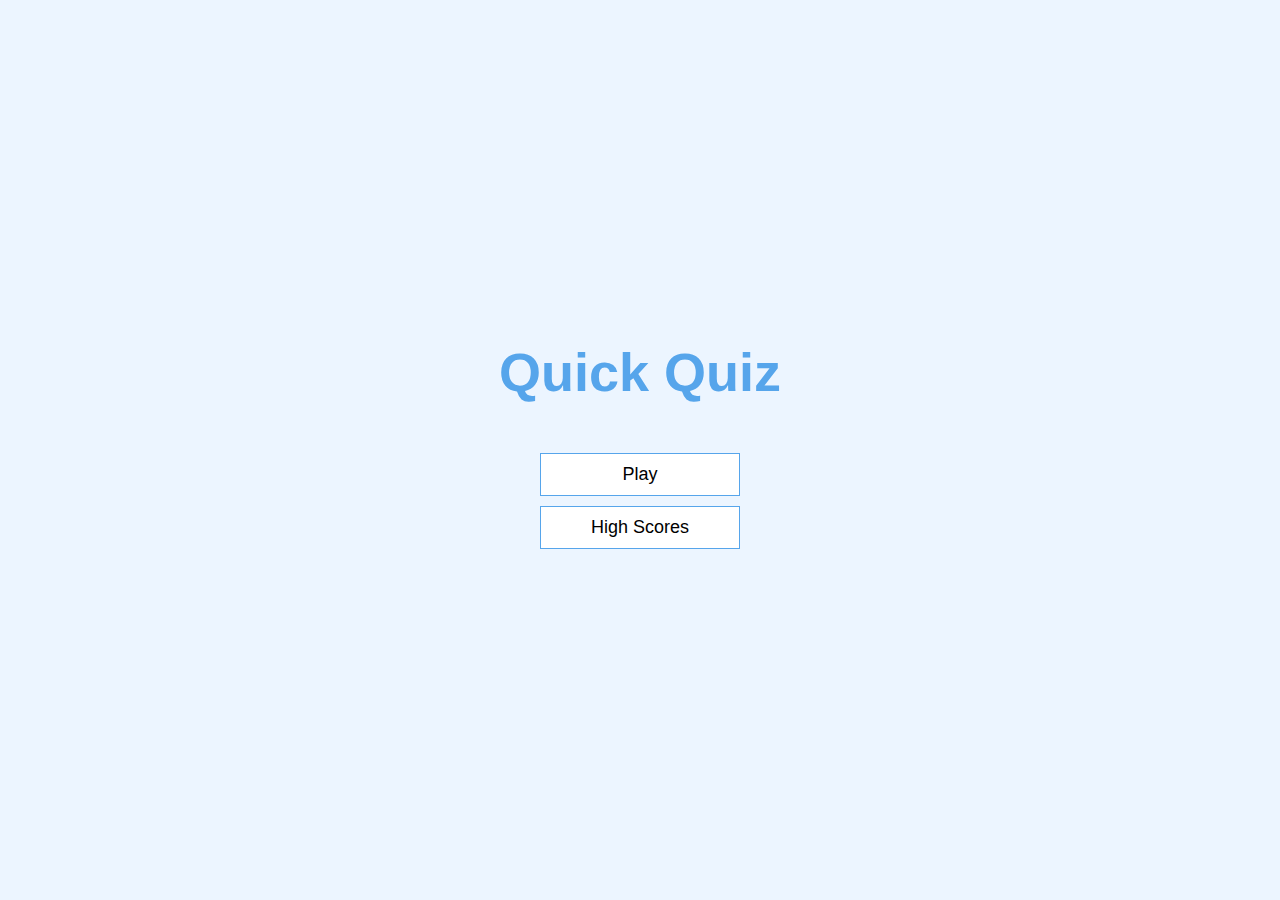
<file: index.html>
<!DOCTYPE html>
<html lang="en">
<head>
    <meta charset="UTF-8">
    <meta http-equiv="X-UA-Compatible" content="IE=edge">
    <meta name="viewport" content="width=device-width, initial-scale=1.0">
    <link rel="stylesheet" href="app.css">
    <title>Document</title>
</head>
<body>
    <div class="container">
        <div id="home" class="flex-center flex-column">
            <h1>Quick Quiz</h1>
            <a class="btn" href="/game.html">Play</a>
            <a class="btn" href="/highscore.html">High Scores</a>
        </div>
    </div>
</body>
</html>
</file>
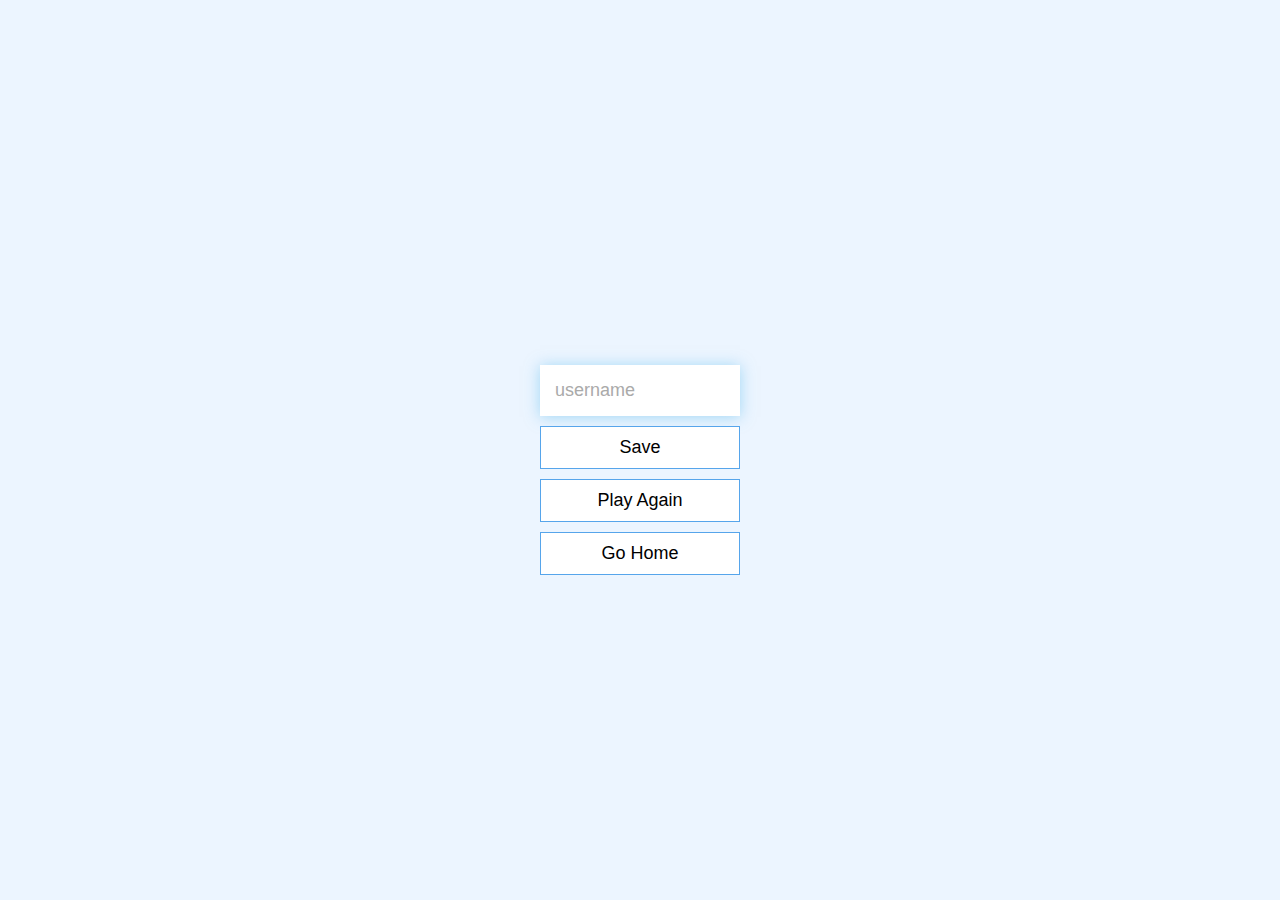
<file: end.html>
<!DOCTYPE html>
<html lang="en">
<head>
    <meta charset="UTF-8">
    <meta http-equiv="X-UA-Compatible" content="IE=edge">
    <meta name="viewport" content="width=device-width, initial-scale=1.0">
    <link rel="stylesheet" href="app.css">
    <title>Congrats!</title>
</head>
<body>
    <div class="container">
        <div id="end" class="flex-center flex-column">
            <h1 id="finalScore"></h1>
            <form>
                <input 
                    type="text"
                    name="username"
                    id="username"
                    placeholder="username"
                />
                <button
                    type = "submit"
                    class = "btn"
                    id = "saveScoreBtn"
                    onclick = "saveHighScore(event)"
                    disabled
                >
                    Save
                </button>
            </form>
            <a href="/game.html" class="btn">Play Again</a>
            <a href="/" class="btn">Go Home</a>
        </div>
    </div>
    <script src="end.js"></script>
</body>
</html>
</file>
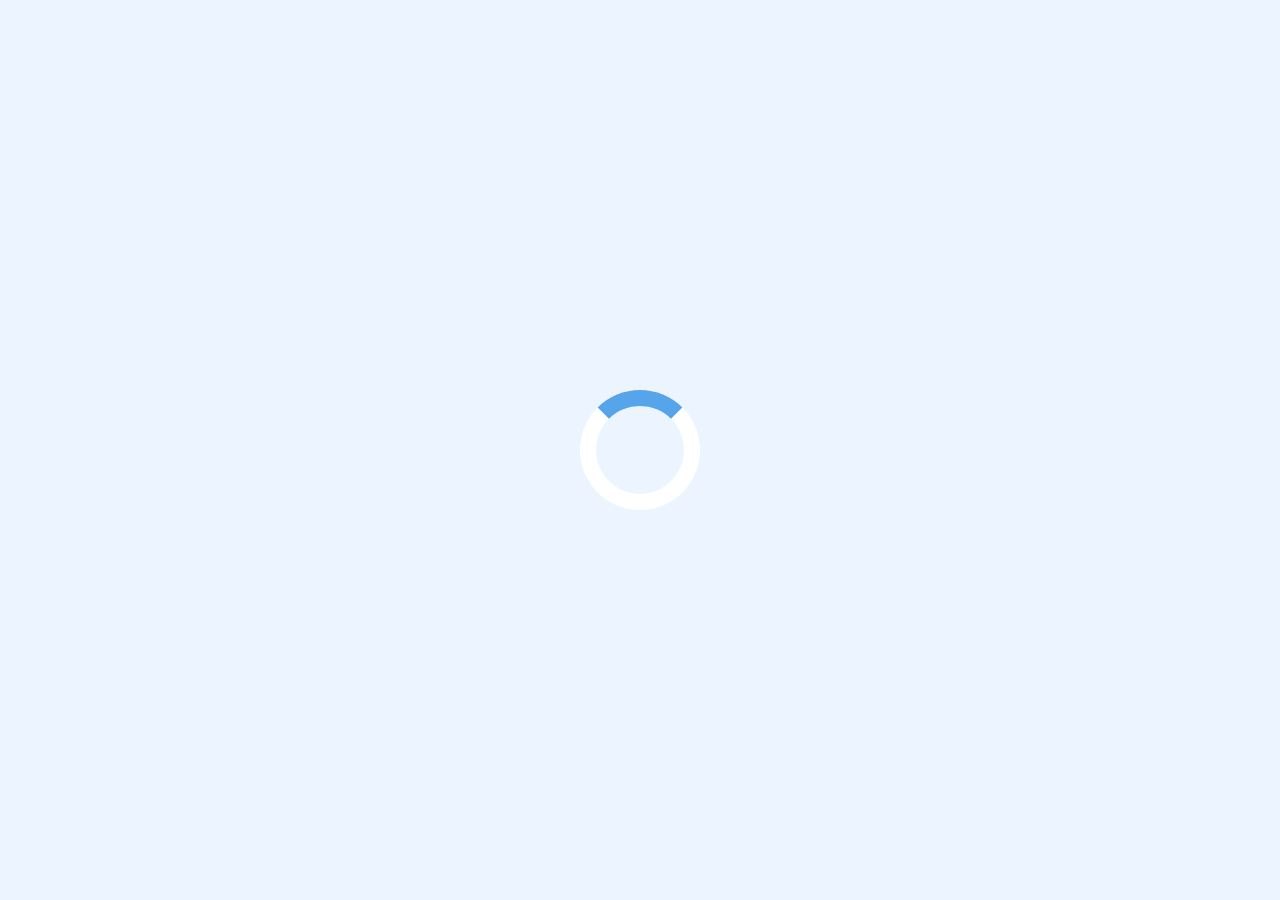
<file: game.html>
<!DOCTYPE html>
<html lang="en">
<head>
    <meta charset="UTF-8">
    <meta http-equiv="X-UA-Compatible" content="IE=edge">
    <meta name="viewport" content="width=device-width, initial-scale=1.0">
    <link rel="stylesheet" href="app.css">
    <link rel="stylesheet" href="game.css">
    <title>Quick Quiz</title>
</head>
<body>
    <div class="container">
        <div id="loader"></div>
        <div id="game" class="justify-center flex-column hidden">
            <div id="hud">
                <div id="hud-item">
                    <p id="progressText" class="hud-prefix">
                        Question
                    </p>
                    <div id="progressBar">
                        <div id="progressBarFull"></div>
                    </div>
                </div>
                <div id="hud-item">
                    <p class="hud-prefix">
                        Score
                    </p>
                    <h1 class="hud-main-text" id="score">
                        0
                    </h1>
                </div>
            </div>
            <h2 id="question">Question</h2>
            <div class="choice-container">
                <p class="choice-prefix">A</p>
                <p class="choice-text" data-number="1">Choice 1</p>
            </div>
            <div class="choice-container">
                <p class="choice-prefix">B</p>
                <p class="choice-text" data-number="2">Choice 2</p>
            </div>
            <div class="choice-container">
                <p class="choice-prefix">C</p>
                <p class="choice-text" data-number="3">Choice 3</p>
            </div>
            <div class="choice-container">
                <p class="choice-prefix">D</p>
                <p class="choice-text" data-number="4">Choice 4</p>
            </div>
        </div>
    </div>
    <script src="game.js"></script>
</body>
</html>
</file>
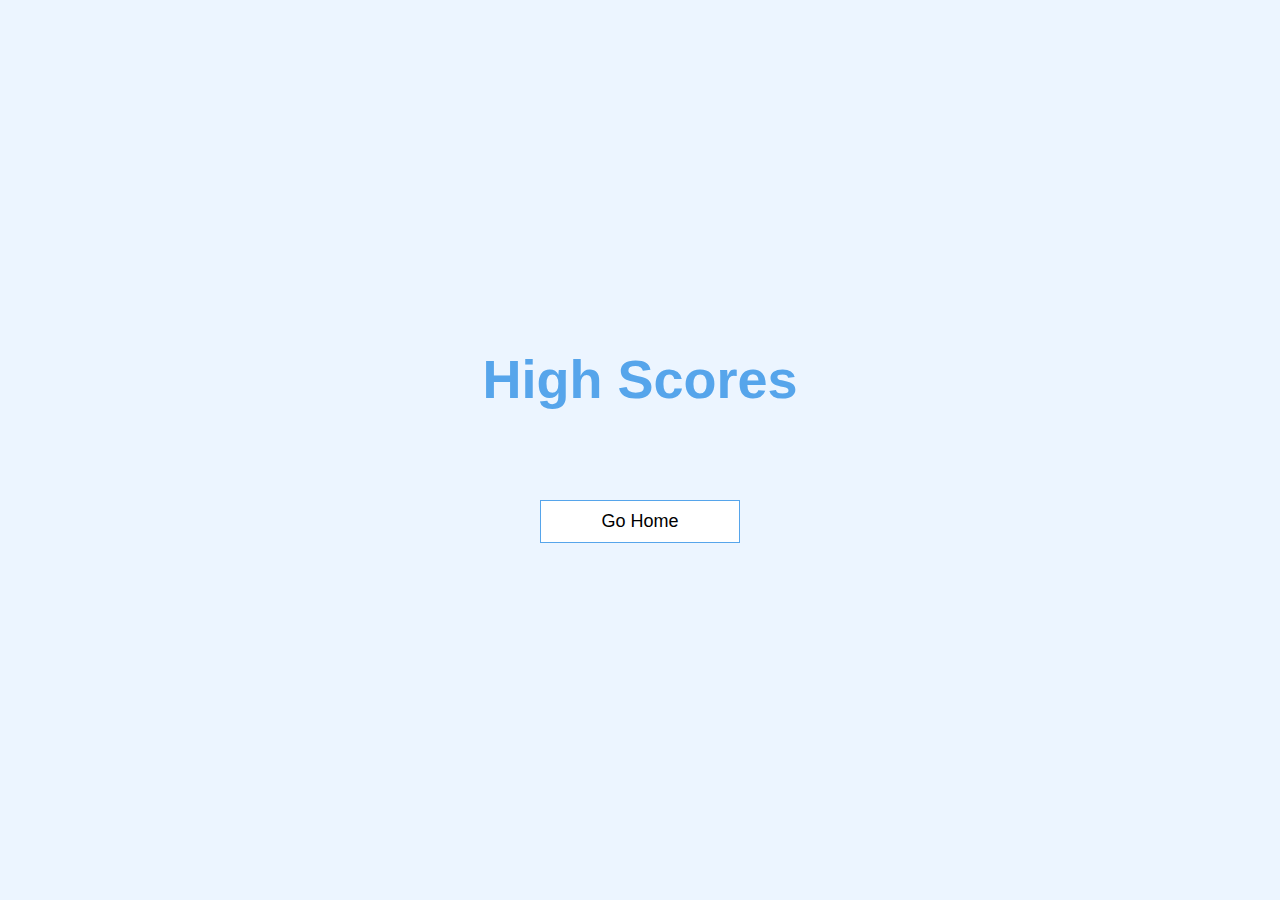
<file: highscore.html>
<!DOCTYPE html>
<html lang="en">
<head>
    <meta charset="UTF-8">
    <meta http-equiv="X-UA-Compatible" content="IE=edge">
    <meta name="viewport" content="width=device-width, initial-scale=1.0">
    <link rel="stylesheet" href="app.css">
    <link rel="stylesheet" href="highscores.css">
    <title>High Scores</title>
</head>
<body>
    <div class="container">
        <div id="highScores" class="flex-center flex-column">
            <h1 id="finalScore">High Scores</h1>
            <ul id="highScoresList"></ul>
            <a class="btn" href="/">Go Home</a>
        </div>
    </div>
    <script src="highscore.js"></script>
</body>
</html>
</file>
<file: app.css>
:root {
    background-color: #ecf5ff;
    font-size: 62.5%;
}

* {
    box-sizing: border-box;
    font-family: Arial, Helvetica, sans-serif;
    margin: 0;
    padding: 0;
    color: #333;
}

h1,
h2,
h3,
h4 {
    margin-bottom: 1rem;
}

h1 {
    font-size: 5.4rem;
    color: #56a5eb;
    margin-bottom: 5rem;
}

h1 > span {
    font-size: 2.4rem;
    font-weight: 500;
}

h2 {
    font-size: 4.2rem;
    margin-bottom: 4rem;
    font-weight: 700;
}

h3 {
    font-size: 2.8rem;
    font-weight: 500;
}

/* UTILITIES */

.container {
    width: 100vw;
    height: 100vh;
    display: flex;
    justify-content: center;
    align-items: center;
    max-width: 80rem;
    margin: 0 auto;
    padding: 2rem;
}

.container > * {
    width: 100%;
}

.flex-column {
    display: flex;
    flex-direction: column;
}

.flex-center {
    justify-content: center;
    align-items: center;
}

.justify-center {
    justify-content: center;
}

.text-center {
    text-align: center;
}

.hidden {
    display: none;
}

/* BUTTONS */
.btn {
    font-size: 1.8rem;
    padding: 1rem 0;
    width: 20rem;
    text-align: center;
    border: 0.1rem solid #56a5eb;
    margin-bottom: 1rem;
    text-decoration: none;
    color: black;
    background-color: white;
}

.btn:hover {
    cursor: pointer;
    box-shadow: 0 0.4rem 1.4rem 0 rgba(86, 185, 235, 0.5);
    transform: translateY(-0.1rem);
    transition: transform 150ms;
}

.btn[disabled]:hover {
    cursor: not-allowed;
    box-shadow: none;
    transform: none;
}

/* FORMS */
form {
    width: 100%;
    display: flex;
    flex-direction: column;
    align-items: center;
}

input {
    margin-bottom: 1rem;
    width: 20rem;
    padding: 1.5rem;
    font-size: 1.8rem;
    border: none;
    box-shadow: 0 0.1rem 1.4rem 0 rgba(86, 185, 235, 0.5);
}

input::placeholder {
    color: #aaa;
}
</file>
<file: game.css>
.choice-container{
    display: flex;
    margin-bottom: 0.5rem;
    width: 100%;
    font-size: 1.8rem;
    border: 0.1rem solid rgb(86, 165, 235, 0.25);
    background-color: white;
}

.choice-container:hover {
    cursor: pointer;
    box-shadow: 0 0.4rem 1.4rem 0 rgba(86, 185, 235, 0.5);
    transform: translateY(-0.1rem);
    transition: transform 150ms;
}

.choice-prefix {
    padding: 1.5rem 2.5rem;
    background-color: #56a5eb;
    color: #fff;
}

.choice-text {
    padding: 1.5rem;
    width: 100%;
}

.correct {
    background-color: #28a745;
}

.incorrect {
    background-color: #dc3545;
}

/* HUD */

#hud {
    display: flex;
    justify-content: space-between ;
}

.hud-prefix {
    text-align: center;
    font-size: 2rem;
}

.hud-main-text {
    text-align: center;
}

#progressBar {
    width: 20rem;
    height: 4rem;
    border: 0.3rem solid #56a5eb;
    margin-top: 1.5rem;
}

#progressBarFull {
    height: 3.6rem;
    background-color: #56a5eb;
    width: 0%;
}

#loader {
    border: 1.6rem solid white;
    border-radius: 50%;
    border-top: 1.6rem solid #56a5eb;
    width: 12rem;
    height: 12rem;
    animation: spin 2s linear infinite;
}

@keyframes spin {
    0% {
        transform: rotate(0deg);
    }
    100% {
        transform: rotate(360deg);
    }
}
</file>
<file: highscores.css>
#highScoresList {
    list-style: none;
    padding-left: 0;
    margin-bottom: 4rem;
}

.high-score {
    font-size: 1.8rem;
    margin-bottom: 0.5rem;
}

.high-score:hover {
    transform: translateY(1.025);
}
</file>
